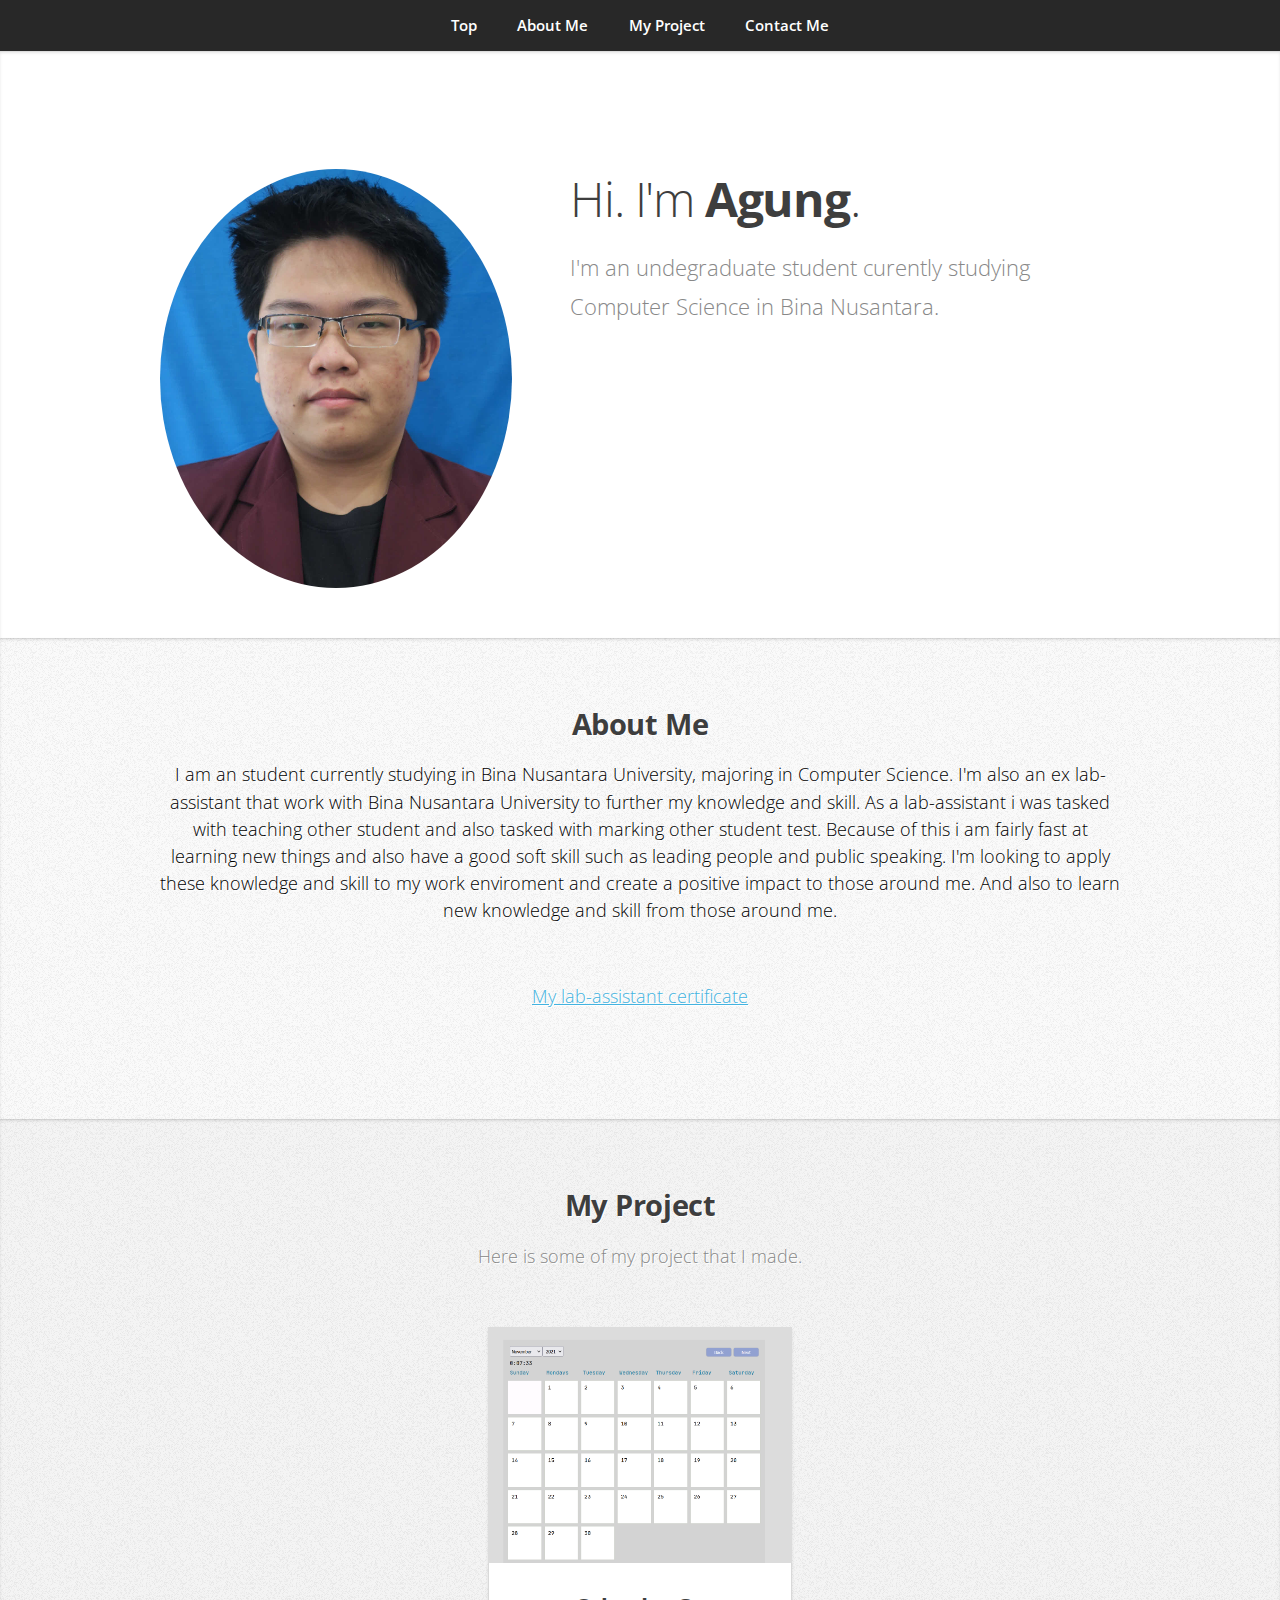
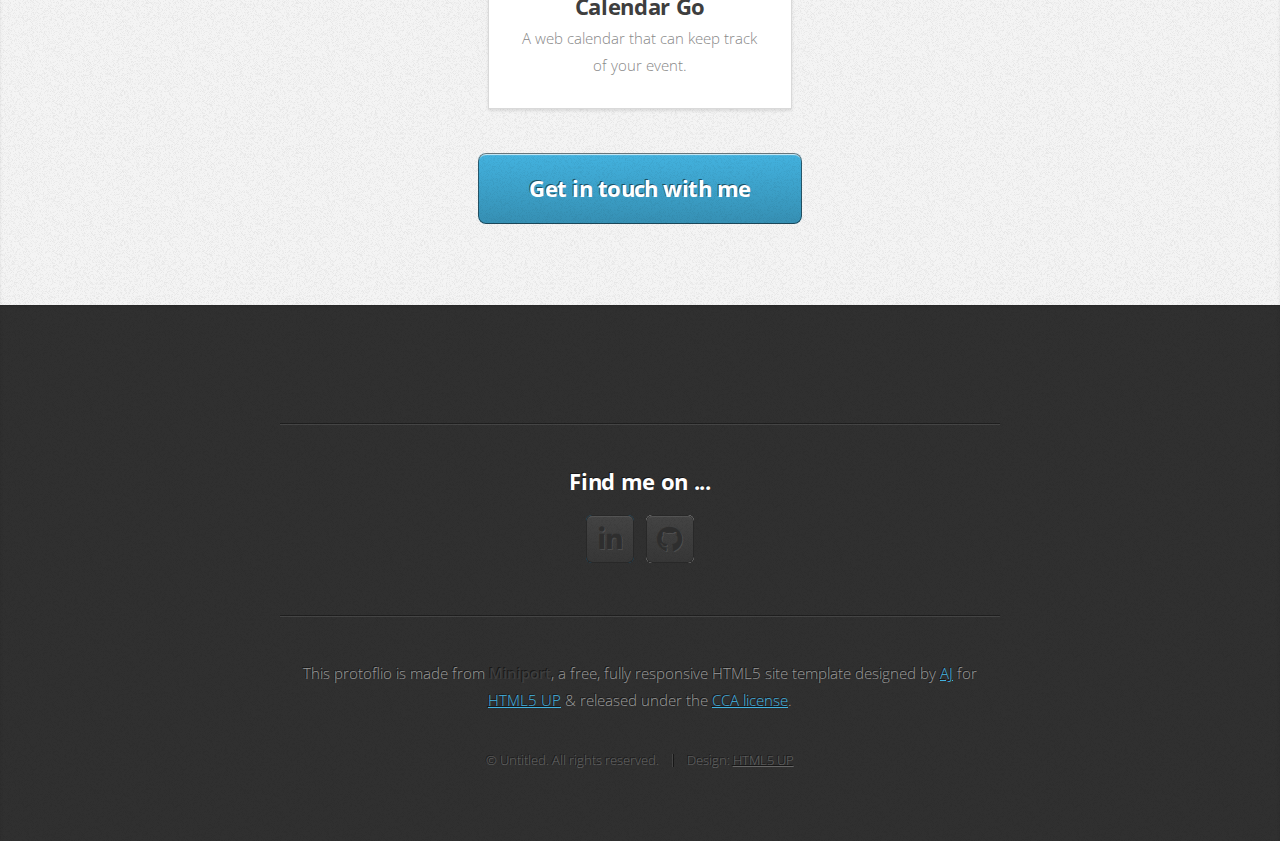
<file: index.html>
<!DOCTYPE HTML>
<!--
	Miniport by HTML5 UP
	html5up.net | @ajlkn
	Free for personal and commercial use under the CCA 3.0 license (html5up.net/license)
-->
<html>
	<head>
		<title>My Portofolio</title>
		<meta charset="utf-8" />
		<meta name="viewport" content="width=device-width, initial-scale=1, user-scalable=no" />
		<link rel="stylesheet" href="assets/css/main.css" />
	</head>
	<body class="is-preload">

		<!-- Nav -->
			<nav id="nav">
				<ul class="container">
					<li><a href="#top">Top</a></li>
					<li><a href="#work">About Me</a></li>
					<li><a href="#portfolio">My Project</a></li>
					<li><a href="#contact">Contact Me</a></li>
				</ul>
			</nav>

		<!-- Home -->
			<article id="top" class="wrapper style1">
				<div class="container">
					<div class="row">
						<div class="col-4 col-5-large col-12-medium">
							<span class="image fit"><img src="images/me.jpg" alt="" /></span>
						</div>
						<div class="col-8 col-7-large col-12-medium">
							<header>
								<h1>Hi. I'm <strong>Agung</strong>.</h1>
								<p>
									I'm an undegraduate student curently studying Computer Science in Bina Nusantara. 
								</p>
							</header>
						</div>
					</div>
				</div>
			</article>

		<!-- Work -->
			<article id="work" class="wrapper style2">
				<div class="container">
					<header>
						<h2>About Me</h2>
						<p style="color: black;">I am an student currently studying in Bina Nusantara University, majoring in Computer Science.
						I'm also an ex lab-assistant that work with Bina Nusantara University to further my knowledge and skill.
						As a lab-assistant i was tasked with teaching other student and also tasked with marking other student test.
						Because of this i am fairly fast at learning new things and also have a good soft skill such as leading people and public speaking.
						I'm looking to apply these knowledge and skill to my work enviroment and create a positive impact to those around me.
						And also to learn new knowledge and skill from those around me.
						</p>
					</header>
					<!-- <div class="row aln-center">
						<div class="col-4 col-6-medium col-12-small">
							<section class="box style1">
								<span class="icon featured fa-comments"></span>
								<h3>Consequat lorem</h3>
								<p>Ornare nulla proin odio consequat sapien vestibulum ipsum primis sed amet consequat lorem dolore.</p>
							</section>
						</div>
					</div> -->
					<footer>
						<p><a href="Sertifikat - LC021[2757].pdf" target="_blank" rel="noopener noreferrer">My lab-assistant certificate</a></p>
					</footer>
				</div>
			</article>

		<!-- Portfolio -->
			<article id="portfolio" class="wrapper style3">
				<div class="container">
					<header>
						<h2>My Project</h2>
						<p>Here is some of my project that I made.</p>
					</header>
					<div class="row aln-center">
						<div class="col-4 col-6-medium col-12-small">
							<article class="box style2">
								<a href="calendar-go/calendar.html" class="image featured" target="_blank" rel="noopener noreferrer"><img src="images/web-calender.png" alt="" /></a>
								<h3><a href="calendar-go/calendar.html" target="_blank" rel="noopener noreferrer">Calendar Go</a></h3>
								<p>A web calendar that can keep track of your event.</p>
							</article>
						</div>
						<!-- <div class="col-4 col-6-medium col-12-small">
							<article class="box style2">
								<a href="#" class="image featured"><img src="images/pic02.jpg" alt="" /></a>
								<h3><a href="#">Veroeros primis</a></h3>
								<p>Ornare nulla proin odio consequat.</p>
							</article>
						</div> -->
					</div>
					<footer>
						<a href="#contact" class="button large scrolly">Get in touch with me</a>
					</footer>
				</div>
			</article>

		<!-- Contact -->
			<article id="contact" class="wrapper style4">
				<div class="container medium">
					<div class="row">
						<div class="col-12">
							<hr />
							<h3>Find me on ...</h3>
							<ul class="social">
								<li><a href="https://www.linkedin.com/in/agung-yuwono-sugijono-8a83131a5/" class="icon brands fa-linkedin-in"><span class="label">LinkedIn</span></a></li>
								<li><a href="https://github.com/Fenrir1106/" class="icon brands fa-github"><span class="label">Github</span></a></li>
							</ul>
							<hr />
						</div>
					</div>
					<div>
						<p>This protoflio is made from <strong>Miniport</strong>, a free, fully responsive HTML5 site template designed by <a href="http://twitter.com/ajlkn">AJ</a> for <a href="http://html5up.net">HTML5 UP</a> &amp; released under the <a href="http://html5up.net/license">CCA license</a>.</p>
					</div>
					<footer>
						<ul id="copyright">
							<li>&copy; Untitled. All rights reserved.</li><li>Design: <a href="http://html5up.net">HTML5 UP</a></li>
						</ul>
					</footer>
				</div>
			</article>

		<!-- Scripts -->
			<script src="assets/js/jquery.min.js"></script>
			<script src="assets/js/jquery.scrolly.min.js"></script>
			<script src="assets/js/browser.min.js"></script>
			<script src="assets/js/breakpoints.min.js"></script>
			<script src="assets/js/util.js"></script>
			<script src="assets/js/main.js"></script>

	</body>
</html>
</file>
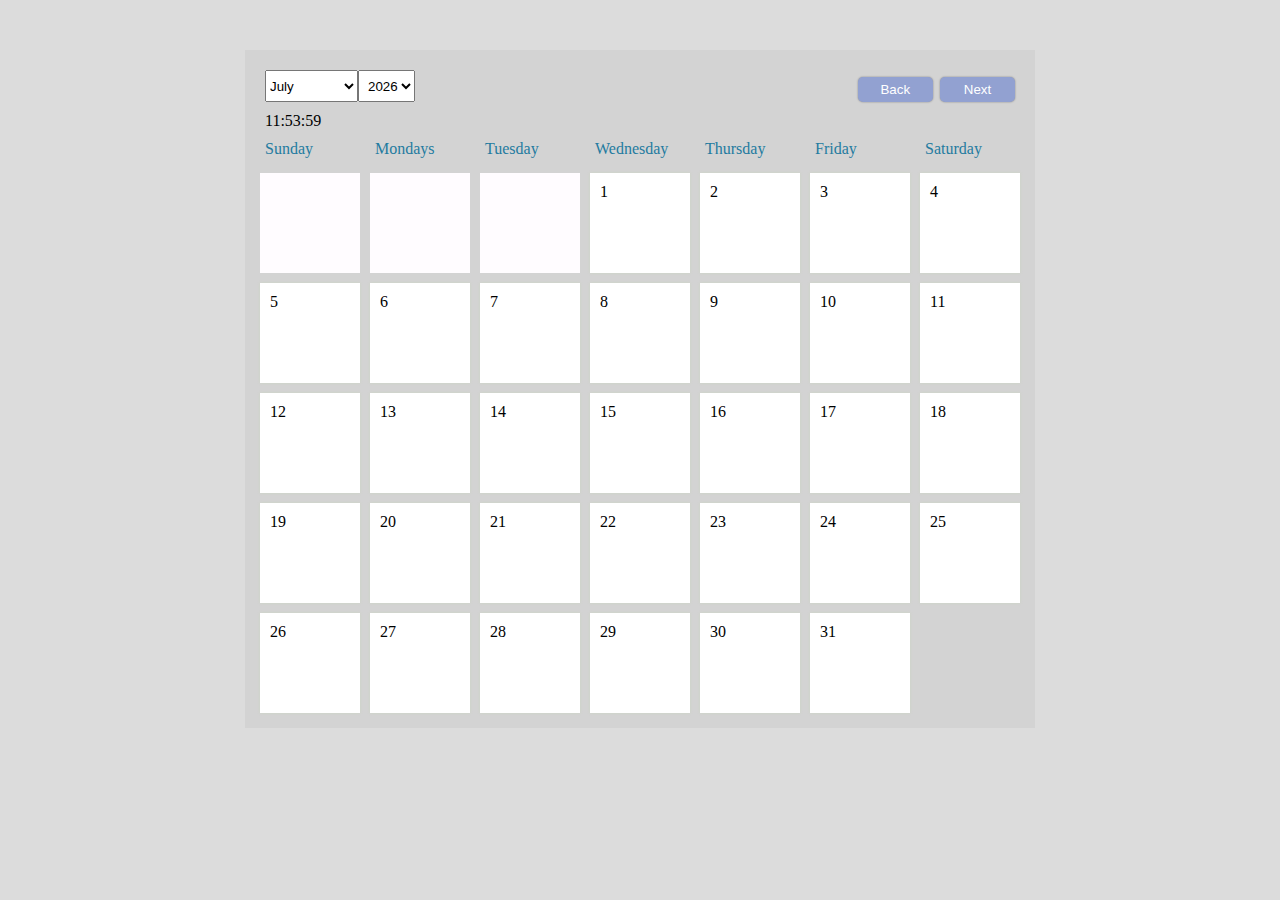
<file: calendar-go/calendar.html>
<!DOCTYPE html>
<html lang="en">
<head>
    <meta charset="UTF-8">
    <meta http-equiv="X-UA-Compatible" content="IE=edge">
    <meta name="viewport" content="width=device-width, initial-scale=1.0">
    <title>Go Calender</title>
    <link rel="shortcut icon" href="assets/" type="image/x-icon" />
    <link rel="icon" href="assets/" type="image/x-icon" />
    <link rel="stylesheet" href="assets/style.css">
</head>
<body>
    <div id="container">
        <div id="header">
            <div id="dropdownNav">
                <select id="month-display">
                    <option value="0">January</option>
                    <option value="1">February</option>
                    <option value="2">March</option>
                    <option value="3">April</option>
                    <option value="4">May</option>
                    <option value="5">June</option>
                    <option value="6">July</option>
                    <option value="7">August</option>
                    <option value="8">September</option>
                    <option value="9">October</option>
                    <option value="10">November</option>
                    <option value="11">December</option>
                </select>
                <select id="year-display"></select>
            </div>
            <div>
                <button id="back-button">Back</button>
                <button id="next-button">Next</button>
            </div>
        </div>
        <div>
            <div id="txt" style="padding-left: 10px"></div>
        </div>
        <div id="weekdays">
            <div>Sunday</div>
            <div>Mondays</div>
            <div>Tuesday</div>
            <div>Wednesday</div>
            <div>Thursday</div>
            <div>Friday</div>
            <div>Saturday</div>
        </div>
        <div id="calendar">
        </div>
    </div>

     <div id="newEventModal">
      <h2>New Event</h2>

      <input id="eventTitleInput" placeholder="Event Title" />

      <button id="saveButton">Save</button>
      <button id="cancelButton">Cancel</button>
    </div>

    <div id="deleteEventModal">
      <h2>Event</h2>

      <div id="eventText"></div>
      <input id="updateEventInput" placeholder="Update event" /><br>
      
      <button id="addNewEventButton">Add Event</button>
      <button id="deleteButton">Delete</button>
      <button id="editButton">Edit</button>
      <button id="closeButton">Close</button>
      
    </div>

    <div id="modalBackDrop"></div>
    
    <script src="./assets/script.js"></script>
</body>
</html>
</file>
<file: calendar-go/assets/style.css>
body {
  display: flex;
  margin-top: 50px;
  justify-content: center;
  background-color: #dcdcdc;
}
button {
  width: 75px;
  cursor: pointer;
  box-shadow: 0px 0px 2px gray;
  border: none;
  outline: none;
  padding: 5px;
  border-radius: 5px;
  color: white;
}

#header {
  padding: 10px;
  color: #d36c6c;
  font-size: 26px;
  font-family: sans-serif;
  display: flex;
  justify-content: space-between;
}
#dropdownNav{
  display: flex;
}
#month-display{
  padding-right: 5px;
}
#year-display{
  padding-left: 5px;
}
#header button {
  background-color:#92a1d1;
}
#container {
  width: 770px;
  background-color: LightGray;
  border-style: solid;
  border-width: 10px;
  border-color: LightGray;
}
#id{
	padding-left: 5px;
}
#weekdays {
  width: 100%;
  display: flex;
  color: #247BA0;
}
#weekdays div {
  width: 100px;
  padding: 10px;
}
#calendar {
  width: 100%;
  margin: auto;
  display: flex;
  flex-wrap: wrap;
}
.day {
  width: 100px;
  padding: 10px;
  height: 100px;
  cursor: pointer;
  box-sizing: border-box;
  background-color: white;
  margin: 5px;
  box-shadow: 0px 0px 3px #CBD4C2;
  display: flex;
  flex-direction: column;
  justify-content: space-between;
}
.day:hover {
  background-color: #e8faed;
}

.day + #currentDay {
  background-color:#e8f4fa;
}
.event {
  font-size: 10px;
  padding: 3px;
  background-color: #58bae4;
  color: white;
  border-radius: 5px;
  max-height: 55px;
  overflow: hidden;
}
.padding {
  cursor: default !important;
  background-color: #FFFCFF !important;
  box-shadow: none !important;
}
#newEventModal, #deleteEventModal {
  display: none;
  z-index: 20;
  padding: 25px;
  background-color: #e8f4fa;
  box-shadow: 0px 0px 3px black;
  border-radius: 5px;
  width: 350px;
  top: 100px;
  left: calc(50% - 175px);
  position: absolute;
  font-family: sans-serif;
  
}
#eventTitleInput {
  padding: 10px;
  width: 100%;
  box-sizing: border-box;
  margin-bottom: 25px;
  border-radius: 3px;
  outline: none;
  border: none;
  box-shadow: 0px 0px 3px gray;
}
#eventTitleInput.error {
  border: 2px solid red;
  margin-top: 20px;
}
#cancelButton, #deleteButton {
  background-color: #d36c6c;
  margin-top: 20px;
}
#saveButton, #closeButton ,#addNewEventButton,#editButton{
  background-color: #92a1d1;
  
}


#eventText li{
  font-size: 14px;
  padding: 20px;
  background-color: #92a1d1;
  margin: 5px;
  border-radius: 10px;
  list-style-type:none;
  display: flex;
  word-break: break-word;
}



#modalBackDrop {
  display: none;
  top: 0px;
  left: 0px;
  z-index: 10;
  width: 100vw;
  height: 100vh;
  position: absolute;
  background-color: rgba(0,0,0,0.8);
}

#updateEventInput{
  min-width: 310px;
  display: flex;
  justify-content: center;
}

.close {
  position: relative;
  right: 0;
  top: 0;
  padding: 6px 8px 6px 8px;
  background-color: #e8f4fa;
  margin-left: 20px;
  border-radius: 2px;
  display: flex;
 
}

.close:hover {
  background-color: #f44336;
  color: white;
  border-radius: 10px;
  border-radius: 2px;
}
</file>
<file: assets/css/main.css>
@import url("https://fonts.googleapis.com/css?family=Open+Sans:300,300italic,600,600italic,700");
@import url("fontawesome-all.min.css");

/*
	Miniport by HTML5 UP
	html5up.net | @ajlkn
	Free for personal and commercial use under the CCA 3.0 license (html5up.net/license)
*/

html, body, div, span, applet, object,
iframe, h1, h2, h3, h4, h5, h6, p, blockquote,
pre, a, abbr, acronym, address, big, cite,
code, del, dfn, em, img, ins, kbd, q, s, samp,
small, strike, strong, sub, sup, tt, var, b,
u, i, center, dl, dt, dd, ol, ul, li, fieldset,
form, label, legend, table, caption, tbody,
tfoot, thead, tr, th, td, article, aside,
canvas, details, embed, figure, figcaption,
footer, header, hgroup, menu, nav, output, ruby,
section, summary, time, mark, audio, video {
	margin: 0;
	padding: 0;
	border: 0;
	font-size: 100%;
	font: inherit;
	vertical-align: baseline;}

article, aside, details, figcaption, figure,
footer, header, hgroup, menu, nav, section {
	display: block;}

body {
	line-height: 1;
}

ol, ul {
	list-style: none;
}

blockquote, q {
	quotes: none;
}

	blockquote:before, blockquote:after, q:before, q:after {
		content: '';
		content: none;
	}

table {
	border-collapse: collapse;
	border-spacing: 0;
}

body {
	-webkit-text-size-adjust: none;
}

mark {
	background-color: transparent;
	color: inherit;
}

input::-moz-focus-inner {
	border: 0;
	padding: 0;
}

input, select, textarea {
	-moz-appearance: none;
	-webkit-appearance: none;
	-ms-appearance: none;
	appearance: none;
}

/* Basic */

	html {
		box-sizing: border-box;
	}

	*, *:before, *:after {
		box-sizing: inherit;
	}

	body {
		padding-top: 3.5em;
	}

		body.is-preload *, body.is-preload *:before, body.is-preload *:after {
			-moz-animation: none !important;
			-webkit-animation: none !important;
			-ms-animation: none !important;
			animation: none !important;
			-moz-transition: none !important;
			-webkit-transition: none !important;
			-ms-transition: none !important;
			transition: none !important;
		}

	body, input, textarea, select {
		font-family: 'Open Sans', sans-serif;
		line-height: 1.85em;
		color: #888;
		font-weight: 300;
		font-size: 13pt;
	}

	a {
		-moz-transition: color .2s ease-in-out;
		-webkit-transition: color .2s ease-in-out;
		-ms-transition: color .2s ease-in-out;
		transition: color .2s ease-in-out;
		color: #43B3E0;
		text-decoration: underline;
	}

		a:hover {
			color: #43bff0 !important;
		}

		a img {
			border: 0;
		}

	b, strong {
		font-weight: 600;
		color: #3e3e3e;
	}

	i, em {
		font-style: italic;
	}

	sub {
		position: relative;
		top: 0.5em;
		font-size: 0.8em;
	}

	sup {
		position: relative;
		top: -0.5em;
		font-size: 0.8em;
	}

	blockquote {
		border-left: solid 0.75em #eee;
		padding: 1em 0 1em 1.5em;
		font-style: italic;
	}

	h1, h2, h3, h4, h5, h6 {
		color: #3e3e3e;
		margin: 0 0 0.75em 0;
	}

	h1 a, h2 a, h3 a, h4 a, h5 a, h6 a {
		text-decoration: none;
		color: inherit;
	}

	h2, h3, h4, h5, h6 {
		font-weight: 700;
	}

	h1 {
		font-size: 3.25em;
		letter-spacing: -0.025em;
		font-weight: 300;
	}

		h1 strong {
			font-weight: 700;
		}

	h2 {
		font-size: 2em;
		letter-spacing: -0.015em;
	}

	h3 {
		font-size: 1.5em;
		letter-spacing: -0.015em;
	}

	em, i {
		font-style: italic;
	}

	br.clear {
		clear: both;
	}

	hr {
		border: 0;
		border-top: solid 1px #444;
		border-top-color: rgba(0, 0, 0, 0.35);
		box-shadow: 0px 1px 0px 0px rgba(255, 255, 255, 0.1);
		height: 1px;
		margin: 3em 0;
	}

	p, ul, ol, dl, table {
		margin-bottom: 2em;
	}

	header {
		margin: 0 0 3em 0;
	}

		header > p {
			font-size: 1.25em;
			margin: 0;
		}

	footer {
		margin: 3em 0 0 0;
	}

		footer > p {
			font-size: 1.25em;
		}

/* Container */

	.container {
		margin: 0 auto;
		max-width: calc(100% - 50px);
		width: 1200px;
	}

		.container.medium {
			width: 900px;
		}

		@media screen and (max-width: 1680px) {

			.container {
				width: 1200px;
			}

				.container.medium {
					width: 900px;
				}

		}

		@media screen and (max-width: 1280px) {

			.container {
				width: 960px;
			}

				.container.medium {
					width: 720px;
				}

		}

		@media screen and (max-width: 980px) {

			.container {
				width: 100%;
			}

				.container.medium {
					width: 75%;
				}

		}

		@media screen and (max-width: 736px) {

			.container {
				width: 100%;
				max-width: calc(100% - 30px);
			}

				.container.medium {
					width: 100%;
				}

		}

/* Row */

	.row {
		display: flex;
		flex-wrap: wrap;
		box-sizing: border-box;
		align-items: stretch;
	}

		.row > * {
			box-sizing: border-box;
		}

		.row.gtr-uniform > * > :last-child {
			margin-bottom: 0;
		}

		.row.aln-left {
			justify-content: flex-start;
		}

		.row.aln-center {
			justify-content: center;
		}

		.row.aln-right {
			justify-content: flex-end;
		}

		.row.aln-top {
			align-items: flex-start;
		}

		.row.aln-middle {
			align-items: center;
		}

		.row.aln-bottom {
			align-items: flex-end;
		}

		.row > .imp {
			order: -1;
		}

		.row > .col-1 {
			width: 8.33333%;
		}

		.row > .off-1 {
			margin-left: 8.33333%;
		}

		.row > .col-2 {
			width: 16.66667%;
		}

		.row > .off-2 {
			margin-left: 16.66667%;
		}

		.row > .col-3 {
			width: 25%;
		}

		.row > .off-3 {
			margin-left: 25%;
		}

		.row > .col-4 {
			width: 33.33333%;
		}

		.row > .off-4 {
			margin-left: 33.33333%;
		}

		.row > .col-5 {
			width: 41.66667%;
		}

		.row > .off-5 {
			margin-left: 41.66667%;
		}

		.row > .col-6 {
			width: 50%;
		}

		.row > .off-6 {
			margin-left: 50%;
		}

		.row > .col-7 {
			width: 58.33333%;
		}

		.row > .off-7 {
			margin-left: 58.33333%;
		}

		.row > .col-8 {
			width: 66.66667%;
		}

		.row > .off-8 {
			margin-left: 66.66667%;
		}

		.row > .col-9 {
			width: 75%;
		}

		.row > .off-9 {
			margin-left: 75%;
		}

		.row > .col-10 {
			width: 83.33333%;
		}

		.row > .off-10 {
			margin-left: 83.33333%;
		}

		.row > .col-11 {
			width: 91.66667%;
		}

		.row > .off-11 {
			margin-left: 91.66667%;
		}

		.row > .col-12 {
			width: 100%;
		}

		.row > .off-12 {
			margin-left: 100%;
		}

		.row.gtr-0 {
			margin-top: 0px;
			margin-left: 0px;
		}

			.row.gtr-0 > * {
				padding: 0px 0 0 0px;
			}

			.row.gtr-0.gtr-uniform {
				margin-top: 0px;
			}

				.row.gtr-0.gtr-uniform > * {
					padding-top: 0px;
				}

		.row.gtr-25 {
			margin-top: -6.25px;
			margin-left: -6.25px;
		}

			.row.gtr-25 > * {
				padding: 6.25px 0 0 6.25px;
			}

			.row.gtr-25.gtr-uniform {
				margin-top: -6.25px;
			}

				.row.gtr-25.gtr-uniform > * {
					padding-top: 6.25px;
				}

		.row.gtr-50 {
			margin-top: -12.5px;
			margin-left: -12.5px;
		}

			.row.gtr-50 > * {
				padding: 12.5px 0 0 12.5px;
			}

			.row.gtr-50.gtr-uniform {
				margin-top: -12.5px;
			}

				.row.gtr-50.gtr-uniform > * {
					padding-top: 12.5px;
				}

		.row {
			margin-top: -25px;
			margin-left: -25px;
		}

			.row > * {
				padding: 25px 0 0 25px;
			}

			.row.gtr-uniform {
				margin-top: -25px;
			}

				.row.gtr-uniform > * {
					padding-top: 25px;
				}

		.row.gtr-150 {
			margin-top: -37.5px;
			margin-left: -37.5px;
		}

			.row.gtr-150 > * {
				padding: 37.5px 0 0 37.5px;
			}

			.row.gtr-150.gtr-uniform {
				margin-top: -37.5px;
			}

				.row.gtr-150.gtr-uniform > * {
					padding-top: 37.5px;
				}

		.row.gtr-200 {
			margin-top: -50px;
			margin-left: -50px;
		}

			.row.gtr-200 > * {
				padding: 50px 0 0 50px;
			}

			.row.gtr-200.gtr-uniform {
				margin-top: -50px;
			}

				.row.gtr-200.gtr-uniform > * {
					padding-top: 50px;
				}

		@media screen and (max-width: 1680px) {

			.row {
				display: flex;
				flex-wrap: wrap;
				box-sizing: border-box;
				align-items: stretch;
			}

				.row > * {
					box-sizing: border-box;
				}

				.row.gtr-uniform > * > :last-child {
					margin-bottom: 0;
				}

				.row.aln-left {
					justify-content: flex-start;
				}

				.row.aln-center {
					justify-content: center;
				}

				.row.aln-right {
					justify-content: flex-end;
				}

				.row.aln-top {
					align-items: flex-start;
				}

				.row.aln-middle {
					align-items: center;
				}

				.row.aln-bottom {
					align-items: flex-end;
				}

				.row > .imp-xlarge {
					order: -1;
				}

				.row > .col-1-xlarge {
					width: 8.33333%;
				}

				.row > .off-1-xlarge {
					margin-left: 8.33333%;
				}

				.row > .col-2-xlarge {
					width: 16.66667%;
				}

				.row > .off-2-xlarge {
					margin-left: 16.66667%;
				}

				.row > .col-3-xlarge {
					width: 25%;
				}

				.row > .off-3-xlarge {
					margin-left: 25%;
				}

				.row > .col-4-xlarge {
					width: 33.33333%;
				}

				.row > .off-4-xlarge {
					margin-left: 33.33333%;
				}

				.row > .col-5-xlarge {
					width: 41.66667%;
				}

				.row > .off-5-xlarge {
					margin-left: 41.66667%;
				}

				.row > .col-6-xlarge {
					width: 50%;
				}

				.row > .off-6-xlarge {
					margin-left: 50%;
				}

				.row > .col-7-xlarge {
					width: 58.33333%;
				}

				.row > .off-7-xlarge {
					margin-left: 58.33333%;
				}

				.row > .col-8-xlarge {
					width: 66.66667%;
				}

				.row > .off-8-xlarge {
					margin-left: 66.66667%;
				}

				.row > .col-9-xlarge {
					width: 75%;
				}

				.row > .off-9-xlarge {
					margin-left: 75%;
				}

				.row > .col-10-xlarge {
					width: 83.33333%;
				}

				.row > .off-10-xlarge {
					margin-left: 83.33333%;
				}

				.row > .col-11-xlarge {
					width: 91.66667%;
				}

				.row > .off-11-xlarge {
					margin-left: 91.66667%;
				}

				.row > .col-12-xlarge {
					width: 100%;
				}

				.row > .off-12-xlarge {
					margin-left: 100%;
				}

				.row.gtr-0 {
					margin-top: 0px;
					margin-left: 0px;
				}

					.row.gtr-0 > * {
						padding: 0px 0 0 0px;
					}

					.row.gtr-0.gtr-uniform {
						margin-top: 0px;
					}

						.row.gtr-0.gtr-uniform > * {
							padding-top: 0px;
						}

				.row.gtr-25 {
					margin-top: -6.25px;
					margin-left: -6.25px;
				}

					.row.gtr-25 > * {
						padding: 6.25px 0 0 6.25px;
					}

					.row.gtr-25.gtr-uniform {
						margin-top: -6.25px;
					}

						.row.gtr-25.gtr-uniform > * {
							padding-top: 6.25px;
						}

				.row.gtr-50 {
					margin-top: -12.5px;
					margin-left: -12.5px;
				}

					.row.gtr-50 > * {
						padding: 12.5px 0 0 12.5px;
					}

					.row.gtr-50.gtr-uniform {
						margin-top: -12.5px;
					}

						.row.gtr-50.gtr-uniform > * {
							padding-top: 12.5px;
						}

				.row {
					margin-top: -25px;
					margin-left: -25px;
				}

					.row > * {
						padding: 25px 0 0 25px;
					}

					.row.gtr-uniform {
						margin-top: -25px;
					}

						.row.gtr-uniform > * {
							padding-top: 25px;
						}

				.row.gtr-150 {
					margin-top: -37.5px;
					margin-left: -37.5px;
				}

					.row.gtr-150 > * {
						padding: 37.5px 0 0 37.5px;
					}

					.row.gtr-150.gtr-uniform {
						margin-top: -37.5px;
					}

						.row.gtr-150.gtr-uniform > * {
							padding-top: 37.5px;
						}

				.row.gtr-200 {
					margin-top: -50px;
					margin-left: -50px;
				}

					.row.gtr-200 > * {
						padding: 50px 0 0 50px;
					}

					.row.gtr-200.gtr-uniform {
						margin-top: -50px;
					}

						.row.gtr-200.gtr-uniform > * {
							padding-top: 50px;
						}

		}

		@media screen and (max-width: 1280px) {

			.row {
				display: flex;
				flex-wrap: wrap;
				box-sizing: border-box;
				align-items: stretch;
			}

				.row > * {
					box-sizing: border-box;
				}

				.row.gtr-uniform > * > :last-child {
					margin-bottom: 0;
				}

				.row.aln-left {
					justify-content: flex-start;
				}

				.row.aln-center {
					justify-content: center;
				}

				.row.aln-right {
					justify-content: flex-end;
				}

				.row.aln-top {
					align-items: flex-start;
				}

				.row.aln-middle {
					align-items: center;
				}

				.row.aln-bottom {
					align-items: flex-end;
				}

				.row > .imp-large {
					order: -1;
				}

				.row > .col-1-large {
					width: 8.33333%;
				}

				.row > .off-1-large {
					margin-left: 8.33333%;
				}

				.row > .col-2-large {
					width: 16.66667%;
				}

				.row > .off-2-large {
					margin-left: 16.66667%;
				}

				.row > .col-3-large {
					width: 25%;
				}

				.row > .off-3-large {
					margin-left: 25%;
				}

				.row > .col-4-large {
					width: 33.33333%;
				}

				.row > .off-4-large {
					margin-left: 33.33333%;
				}

				.row > .col-5-large {
					width: 41.66667%;
				}

				.row > .off-5-large {
					margin-left: 41.66667%;
				}

				.row > .col-6-large {
					width: 50%;
				}

				.row > .off-6-large {
					margin-left: 50%;
				}

				.row > .col-7-large {
					width: 58.33333%;
				}

				.row > .off-7-large {
					margin-left: 58.33333%;
				}

				.row > .col-8-large {
					width: 66.66667%;
				}

				.row > .off-8-large {
					margin-left: 66.66667%;
				}

				.row > .col-9-large {
					width: 75%;
				}

				.row > .off-9-large {
					margin-left: 75%;
				}

				.row > .col-10-large {
					width: 83.33333%;
				}

				.row > .off-10-large {
					margin-left: 83.33333%;
				}

				.row > .col-11-large {
					width: 91.66667%;
				}

				.row > .off-11-large {
					margin-left: 91.66667%;
				}

				.row > .col-12-large {
					width: 100%;
				}

				.row > .off-12-large {
					margin-left: 100%;
				}

				.row.gtr-0 {
					margin-top: 0px;
					margin-left: 0px;
				}

					.row.gtr-0 > * {
						padding: 0px 0 0 0px;
					}

					.row.gtr-0.gtr-uniform {
						margin-top: 0px;
					}

						.row.gtr-0.gtr-uniform > * {
							padding-top: 0px;
						}

				.row.gtr-25 {
					margin-top: -6.25px;
					margin-left: -6.25px;
				}

					.row.gtr-25 > * {
						padding: 6.25px 0 0 6.25px;
					}

					.row.gtr-25.gtr-uniform {
						margin-top: -6.25px;
					}

						.row.gtr-25.gtr-uniform > * {
							padding-top: 6.25px;
						}

				.row.gtr-50 {
					margin-top: -12.5px;
					margin-left: -12.5px;
				}

					.row.gtr-50 > * {
						padding: 12.5px 0 0 12.5px;
					}

					.row.gtr-50.gtr-uniform {
						margin-top: -12.5px;
					}

						.row.gtr-50.gtr-uniform > * {
							padding-top: 12.5px;
						}

				.row {
					margin-top: -25px;
					margin-left: -25px;
				}

					.row > * {
						padding: 25px 0 0 25px;
					}

					.row.gtr-uniform {
						margin-top: -25px;
					}

						.row.gtr-uniform > * {
							padding-top: 25px;
						}

				.row.gtr-150 {
					margin-top: -37.5px;
					margin-left: -37.5px;
				}

					.row.gtr-150 > * {
						padding: 37.5px 0 0 37.5px;
					}

					.row.gtr-150.gtr-uniform {
						margin-top: -37.5px;
					}

						.row.gtr-150.gtr-uniform > * {
							padding-top: 37.5px;
						}

				.row.gtr-200 {
					margin-top: -50px;
					margin-left: -50px;
				}

					.row.gtr-200 > * {
						padding: 50px 0 0 50px;
					}

					.row.gtr-200.gtr-uniform {
						margin-top: -50px;
					}

						.row.gtr-200.gtr-uniform > * {
							padding-top: 50px;
						}

		}

		@media screen and (max-width: 980px) {

			.row {
				display: flex;
				flex-wrap: wrap;
				box-sizing: border-box;
				align-items: stretch;
			}

				.row > * {
					box-sizing: border-box;
				}

				.row.gtr-uniform > * > :last-child {
					margin-bottom: 0;
				}

				.row.aln-left {
					justify-content: flex-start;
				}

				.row.aln-center {
					justify-content: center;
				}

				.row.aln-right {
					justify-content: flex-end;
				}

				.row.aln-top {
					align-items: flex-start;
				}

				.row.aln-middle {
					align-items: center;
				}

				.row.aln-bottom {
					align-items: flex-end;
				}

				.row > .imp-medium {
					order: -1;
				}

				.row > .col-1-medium {
					width: 8.33333%;
				}

				.row > .off-1-medium {
					margin-left: 8.33333%;
				}

				.row > .col-2-medium {
					width: 16.66667%;
				}

				.row > .off-2-medium {
					margin-left: 16.66667%;
				}

				.row > .col-3-medium {
					width: 25%;
				}

				.row > .off-3-medium {
					margin-left: 25%;
				}

				.row > .col-4-medium {
					width: 33.33333%;
				}

				.row > .off-4-medium {
					margin-left: 33.33333%;
				}

				.row > .col-5-medium {
					width: 41.66667%;
				}

				.row > .off-5-medium {
					margin-left: 41.66667%;
				}

				.row > .col-6-medium {
					width: 50%;
				}

				.row > .off-6-medium {
					margin-left: 50%;
				}

				.row > .col-7-medium {
					width: 58.33333%;
				}

				.row > .off-7-medium {
					margin-left: 58.33333%;
				}

				.row > .col-8-medium {
					width: 66.66667%;
				}

				.row > .off-8-medium {
					margin-left: 66.66667%;
				}

				.row > .col-9-medium {
					width: 75%;
				}

				.row > .off-9-medium {
					margin-left: 75%;
				}

				.row > .col-10-medium {
					width: 83.33333%;
				}

				.row > .off-10-medium {
					margin-left: 83.33333%;
				}

				.row > .col-11-medium {
					width: 91.66667%;
				}

				.row > .off-11-medium {
					margin-left: 91.66667%;
				}

				.row > .col-12-medium {
					width: 100%;
				}

				.row > .off-12-medium {
					margin-left: 100%;
				}

				.row.gtr-0 {
					margin-top: 0px;
					margin-left: 0px;
				}

					.row.gtr-0 > * {
						padding: 0px 0 0 0px;
					}

					.row.gtr-0.gtr-uniform {
						margin-top: 0px;
					}

						.row.gtr-0.gtr-uniform > * {
							padding-top: 0px;
						}

				.row.gtr-25 {
					margin-top: -6.25px;
					margin-left: -6.25px;
				}

					.row.gtr-25 > * {
						padding: 6.25px 0 0 6.25px;
					}

					.row.gtr-25.gtr-uniform {
						margin-top: -6.25px;
					}

						.row.gtr-25.gtr-uniform > * {
							padding-top: 6.25px;
						}

				.row.gtr-50 {
					margin-top: -12.5px;
					margin-left: -12.5px;
				}

					.row.gtr-50 > * {
						padding: 12.5px 0 0 12.5px;
					}

					.row.gtr-50.gtr-uniform {
						margin-top: -12.5px;
					}

						.row.gtr-50.gtr-uniform > * {
							padding-top: 12.5px;
						}

				.row {
					margin-top: -25px;
					margin-left: -25px;
				}

					.row > * {
						padding: 25px 0 0 25px;
					}

					.row.gtr-uniform {
						margin-top: -25px;
					}

						.row.gtr-uniform > * {
							padding-top: 25px;
						}

				.row.gtr-150 {
					margin-top: -37.5px;
					margin-left: -37.5px;
				}

					.row.gtr-150 > * {
						padding: 37.5px 0 0 37.5px;
					}

					.row.gtr-150.gtr-uniform {
						margin-top: -37.5px;
					}

						.row.gtr-150.gtr-uniform > * {
							padding-top: 37.5px;
						}

				.row.gtr-200 {
					margin-top: -50px;
					margin-left: -50px;
				}

					.row.gtr-200 > * {
						padding: 50px 0 0 50px;
					}

					.row.gtr-200.gtr-uniform {
						margin-top: -50px;
					}

						.row.gtr-200.gtr-uniform > * {
							padding-top: 50px;
						}

		}

		@media screen and (max-width: 736px) {

			.row {
				display: flex;
				flex-wrap: wrap;
				box-sizing: border-box;
				align-items: stretch;
			}

				.row > * {
					box-sizing: border-box;
				}

				.row.gtr-uniform > * > :last-child {
					margin-bottom: 0;
				}

				.row.aln-left {
					justify-content: flex-start;
				}

				.row.aln-center {
					justify-content: center;
				}

				.row.aln-right {
					justify-content: flex-end;
				}

				.row.aln-top {
					align-items: flex-start;
				}

				.row.aln-middle {
					align-items: center;
				}

				.row.aln-bottom {
					align-items: flex-end;
				}

				.row > .imp-small {
					order: -1;
				}

				.row > .col-1-small {
					width: 8.33333%;
				}

				.row > .off-1-small {
					margin-left: 8.33333%;
				}

				.row > .col-2-small {
					width: 16.66667%;
				}

				.row > .off-2-small {
					margin-left: 16.66667%;
				}

				.row > .col-3-small {
					width: 25%;
				}

				.row > .off-3-small {
					margin-left: 25%;
				}

				.row > .col-4-small {
					width: 33.33333%;
				}

				.row > .off-4-small {
					margin-left: 33.33333%;
				}

				.row > .col-5-small {
					width: 41.66667%;
				}

				.row > .off-5-small {
					margin-left: 41.66667%;
				}

				.row > .col-6-small {
					width: 50%;
				}

				.row > .off-6-small {
					margin-left: 50%;
				}

				.row > .col-7-small {
					width: 58.33333%;
				}

				.row > .off-7-small {
					margin-left: 58.33333%;
				}

				.row > .col-8-small {
					width: 66.66667%;
				}

				.row > .off-8-small {
					margin-left: 66.66667%;
				}

				.row > .col-9-small {
					width: 75%;
				}

				.row > .off-9-small {
					margin-left: 75%;
				}

				.row > .col-10-small {
					width: 83.33333%;
				}

				.row > .off-10-small {
					margin-left: 83.33333%;
				}

				.row > .col-11-small {
					width: 91.66667%;
				}

				.row > .off-11-small {
					margin-left: 91.66667%;
				}

				.row > .col-12-small {
					width: 100%;
				}

				.row > .off-12-small {
					margin-left: 100%;
				}

				.row.gtr-0 {
					margin-top: 0px;
					margin-left: 0px;
				}

					.row.gtr-0 > * {
						padding: 0px 0 0 0px;
					}

					.row.gtr-0.gtr-uniform {
						margin-top: 0px;
					}

						.row.gtr-0.gtr-uniform > * {
							padding-top: 0px;
						}

				.row.gtr-25 {
					margin-top: -3.75px;
					margin-left: -3.75px;
				}

					.row.gtr-25 > * {
						padding: 3.75px 0 0 3.75px;
					}

					.row.gtr-25.gtr-uniform {
						margin-top: -3.75px;
					}

						.row.gtr-25.gtr-uniform > * {
							padding-top: 3.75px;
						}

				.row.gtr-50 {
					margin-top: -7.5px;
					margin-left: -7.5px;
				}

					.row.gtr-50 > * {
						padding: 7.5px 0 0 7.5px;
					}

					.row.gtr-50.gtr-uniform {
						margin-top: -7.5px;
					}

						.row.gtr-50.gtr-uniform > * {
							padding-top: 7.5px;
						}

				.row {
					margin-top: -15px;
					margin-left: -15px;
				}

					.row > * {
						padding: 15px 0 0 15px;
					}

					.row.gtr-uniform {
						margin-top: -15px;
					}

						.row.gtr-uniform > * {
							padding-top: 15px;
						}

				.row.gtr-150 {
					margin-top: -22.5px;
					margin-left: -22.5px;
				}

					.row.gtr-150 > * {
						padding: 22.5px 0 0 22.5px;
					}

					.row.gtr-150.gtr-uniform {
						margin-top: -22.5px;
					}

						.row.gtr-150.gtr-uniform > * {
							padding-top: 22.5px;
						}

				.row.gtr-200 {
					margin-top: -30px;
					margin-left: -30px;
				}

					.row.gtr-200 > * {
						padding: 30px 0 0 30px;
					}

					.row.gtr-200.gtr-uniform {
						margin-top: -30px;
					}

						.row.gtr-200.gtr-uniform > * {
							padding-top: 30px;
						}

		}

/* Form */

	form label {
		color: #3e3e3e;
		font-weight: 700;
		display: block;
		margin: 0 0 0.5em 0;
	}

	form input[type=text],
	form input[type=email],
	form input[type=password],
	form select,
	form textarea {
		-moz-transition: background .2s ease-in-out, box-shadow .2s ease-in-out;
		-webkit-transition: background .2s ease-in-out, box-shadow .2s ease-in-out;
		-ms-transition: background .2s ease-in-out, box-shadow .2s ease-in-out;
		transition: background .2s ease-in-out, box-shadow .2s ease-in-out;
		-webkit-appearance: none;
		display: block;
		border: 0;
		padding: 0.75em;
		font-size: 1em;
		border-radius: 8px;
		border: solid 1px #ddd;
		background: #fff;
		color: #bbb;
		box-shadow: inset 0px 2px 3px 1px rgba(0, 0, 0, 0.05), 0px 1px 0px 0px rgba(255, 255, 255, 0.025);
		width: 100%;
	}

		form input[type=text]:focus,
		form input[type=email]:focus,
		form input[type=password]:focus,
		form select:focus,
		form textarea:focus {
			background: #fafafa;
			box-shadow: inset 0px 2px 5px 0px rgba(0, 0, 0, 0.05), 0px 1px 0px 0px rgba(255, 255, 255, 0.025), inset 0px 0px 2px 1px #43bff0;
		}

	form textarea {
		height: 15em;
	}

	form .actions:last-child {
		margin-bottom: 0;
	}

	form ::-webkit-input-placeholder {
		color: #555 !important;
	}

	form :-moz-placeholder {
		color: #555 !important;
	}

	form ::-moz-placeholder {
		color: #555 !important;
	}

	form :-ms-input-placeholder {
		color: #555 !important;
	}

	form ::-moz-focus-inner {
		border: 0;
	}

/* Tables */

	table {
		width: 100%;
	}

		table.default {
			width: 100%;
		}

			table.default tr {
				border-top: solid 1px #eee;
			}

				table.default tr:first-child {
					border-top: 0;
				}

			table.default td {
				padding: 0.5em 1em 0.5em 1em;
			}

			table.default th {
				text-align: left;
				padding: 0.5em 1em 0.5em 1em;
				font-weight: 600;
				margin: 0 0 1em 0;
			}

			table.default thead {
				background: #4f4f4f;
				color: #fff;
			}

/* Section/Article */

	section, article {
		margin-bottom: 3em;
	}

	section > :last-child,
	article > :last-child,
	section:last-child,
	article:last-child {
		margin-bottom: 0;
	}

/* Image */

	.image {
		display: inline-block;
		position: relative;
	}

		.image img {
			display: block;
			width: 100%;
		}

		.image.fit {
			display: block;
			width: 100%;
		}

		.image.featured {
			display: block;
			width: 100%;
			margin: 0 0 2em 0;
		}

		.image.left {
			float: left;
			margin: 0 2em 2em 0;
		}

		.image.centered {
			display: block;
			margin: 0 0 2em 0;
		}

			.image.centered img {
				margin: 0 auto;
				width: auto;
			}

/* Button */

	input[type="button"],
	input[type="submit"],
	input[type="reset"],
	button,
	.button {
		background-image: url("images/bg.png"), -moz-linear-gradient(top, rgba(0, 0, 0, 0), rgba(0, 0, 0, 0.2));
		background-image: url("images/bg.png"), -webkit-linear-gradient(top, rgba(0, 0, 0, 0), rgba(0, 0, 0, 0.2));
		background-image: url("images/bg.png"), -ms-linear-gradient(top, rgba(0, 0, 0, 0), rgba(0, 0, 0, 0.2));
		background-image: url("images/bg.png"), linear-gradient(top, rgba(0, 0, 0, 0), rgba(0, 0, 0, 0.2));
		-moz-transition: background-color .2s ease-in-out;
		-webkit-transition: background-color .2s ease-in-out;
		-ms-transition: background-color .2s ease-in-out;
		transition: background-color .2s ease-in-out;
		-webkit-appearance: none;
		position: relative;
		display: inline-block;
		color: #fff !important;
		text-decoration: none;
		font-weight: 700;
		border: 0;
		outline: 0;
		cursor: pointer;
		border-radius: 8px;
		text-shadow: -1px -1px 0.5px rgba(0, 0, 0, 0.5);
		overflow: hidden;
		box-shadow: inset 0px 0px 0px 1px rgba(0, 0, 0, 0.5), inset 0px 2px 1px 0px rgba(255, 255, 255, 0.75);
		background-color: #43B3E0;
		padding: 1em 2.35em 1em 2.35em;
		font-size: 1.1em;
		max-width: 24em;
	}

		input[type="button"]:hover,
		input[type="submit"]:hover,
		input[type="reset"]:hover,
		button:hover,
		.button:hover {
			background-color: #43bff0;
			color: #fff !important;
		}

		input[type="button"]:active,
		input[type="submit"]:active,
		input[type="reset"]:active,
		button:active,
		.button:active {
			background-color: #3BA8D3;
			top: 1px;
		}

		input[type="button"].large,
		input[type="submit"].large,
		input[type="reset"].large,
		button.large,
		.button.large {
			font-size: 1.5em;
			letter-spacing: -0.025em;
		}

		input[type="button"].alt,
		input[type="submit"].alt,
		input[type="reset"].alt,
		button.alt,
		.button.alt {
			background-color: #444;
			box-shadow: inset 0px 0px 0px 1px #242424, inset 0px 2px 1px 0px rgba(255, 255, 255, 0.2);
		}

			input[type="button"].alt:hover,
			input[type="submit"].alt:hover,
			input[type="reset"].alt:hover,
			button.alt:hover,
			.button.alt:hover {
				background-color: #4f4f4f;
				color: #fff !important;
			}

			input[type="button"].alt:active,
			input[type="submit"].alt:active,
			input[type="reset"].alt:active,
			button.alt:active,
			.button.alt:active {
				background-color: #3f3f3f;
			}

/* List */

	ul {
		list-style: disc;
		padding-left: 1em;
	}

		ul li {
			padding-left: 0.5em;
		}

	ol {
		list-style: decimal;
		padding-left: 1.25em;
	}

		ol li {
			padding-left: 0.25em;
		}

/* Social */

	ul.social {
		cursor: default;
		margin: 0;
		list-style: none;
		padding-left: 0;
	}

		ul.social li {
			position: relative;
			display: inline-block;
			margin: 0.25em;
			top: 0;
			padding-left: 0;
		}

			ul.social li a {
				-moz-transition: top .2s ease-in-out;
				-webkit-transition: top .2s ease-in-out;
				-ms-transition: top .2s ease-in-out;
				transition: top .2s ease-in-out;
				display: block;
				width: 48px;
				height: 48px;
				border-radius: 6px;
				top: 0;
				position: relative;
			}

				ul.social li a:before {
					background-image: url("images/bg.png"), -moz-linear-gradient(top, rgba(0, 0, 0, 0), rgba(0, 0, 0, 0.2));
					background-image: url("images/bg.png"), -webkit-linear-gradient(top, rgba(0, 0, 0, 0), rgba(0, 0, 0, 0.2));
					background-image: url("images/bg.png"), -ms-linear-gradient(top, rgba(0, 0, 0, 0), rgba(0, 0, 0, 0.2));
					background-image: url("images/bg.png"), linear-gradient(top, rgba(0, 0, 0, 0), rgba(0, 0, 0, 0.2));
					-moz-transition: background-color .2s ease-in-out;
					-webkit-transition: background-color .2s ease-in-out;
					-ms-transition: background-color .2s ease-in-out;
					transition: background-color .2s ease-in-out;
					background-color: #444;
					border-radius: 6px;
					box-shadow: inset 0px 0px 0px 1px #282828, inset 0px 2px 1px 0px rgba(255, 255, 255, 0.1);
					color: #2E2E2E !important;
					display: block;
					font-size: 26px;
					height: 48px;
					line-height: 48px;
					text-align: center;
					outline: 0;
					overflow: hidden;
					text-shadow: 1px 1px 0px rgba(255, 255, 255, 0.1);
					width: 48px;
				}

				ul.social li a.fa-twitter {
					background-color: #2DAAE4;
				}

				ul.social li a.fa-facebook-f {
					background-color: #3C5A98;
				}

				ul.social li a.fa-dribbble {
					background-color: #C4376B;
				}

				ul.social li a.fa-linkedin-in {
					background-color: #006599;
				}

				ul.social li a.fa-tumblr {
					background-color: #51718A;
				}

				ul.social li a.fa-google-plus {
					background-color: #DA2713;
				}

				ul.social li a.fa-github {
					background-color: #FAFAFA;
				}

				ul.social li a.fa-rss {
					background-color: #F2600B;
				}

				ul.social li a.fa-instagram {
					background-color: #E0D7C8;
				}

				ul.social li a.fa-foursquare {
					background-color: #39A3D4;
				}

				ul.social li a.fa-skype {
					background-color: #10BEF1;
				}

				ul.social li a.fa-soundcloud {
					background-color: #FE5419;
				}

				ul.social li a.fa-youtube {
					background-color: #BF2E25;
				}

				ul.social li a.fa-blogger {
					background-color: #FF6501;
				}

				ul.social li a.fa-flickr {
					background-color: #0062DB;
				}

				ul.social li a.fa-vimeo {
					background-color: #4C8AB0;
				}

				ul.social li a:hover {
					top: -5px;
				}

					ul.social li a:hover:before {
						background-color: transparent;
					}

/* Actions */

	ul.actions {
		list-style: none;
		padding-left: 0;
	}

		ul.actions li {
			display: inline-block;
			margin: 0 0 0 1em;
			padding-left: 0;
		}

			ul.actions li:first-child {
				margin-left: 0;
			}

/* Box */

	.box {
		background: #fff;
		box-shadow: inset 0px 0px 0px 1px rgba(0, 0, 0, 0.15), 0px 2px 3px 0px rgba(0, 0, 0, 0.1);
		text-align: center;
		padding: 2em;
	}

		.box.style1 {
			padding: 3em 2em 3.5em 2em;
		}

			.box.style1 h3 {
				margin-bottom: 0.5em;
			}

		.box.style2 h3 {
			margin-bottom: 0.25em;
		}

		.box.style2 .image {
			position: relative;
			left: 2em;
			top: 2em;
			margin: -4em 0 4em -4em;
			width: auto;
		}

/* Icons */

	.icon {
		text-decoration: none;
		text-decoration: none;
	}

		.icon:before {
			-moz-osx-font-smoothing: grayscale;
			-webkit-font-smoothing: antialiased;
			display: inline-block;
			font-style: normal;
			font-variant: normal;
			text-rendering: auto;
			line-height: 1;
			text-transform: none !important;
			font-family: 'Font Awesome 5 Free';
			font-weight: 400;
		}

		.icon:before {
			font-size: 1.25em;
		}

		.icon > .label {
			display: none;
		}

		.icon.solid:before {
			font-weight: 900;
		}

		.icon.brands:before {
			font-family: 'Font Awesome 5 Brands';
		}

		.icon.featured {
			color: #EA8A95;
			display: block;
			margin: 0 0 1.5em 0;
			cursor: default;
		}

			.icon.featured:before {
				font-size: 6em;
			}

/* Wrappers */

	.wrapper {
		background-image: url("images/bg.png");
		box-shadow: inset 0px 1px 0px 0px rgba(0, 0, 0, 0.05), inset 0px 2px 3px 0px rgba(0, 0, 0, 0.1);
		padding: 8em 0 8em 0;
		text-align: center;
	}

		.wrapper.style1 {
			background-image: none;
			background-color: #fff;
		}

		.wrapper.style2 {
			background-color: #fafafa;
			text-shadow: 1px 1px 0px #fff;
		}

		.wrapper.style3 {
			background-color: #f4f4f4;
			text-shadow: 1px 1px 0px #fff;
		}

		.wrapper.style4 {
			background-color: #303030;
			color: #999;
			text-shadow: -1px -1px 0px #181818;
		}

			.wrapper.style4 h1, .wrapper.style4 h2, .wrapper.style4 h3, .wrapper.style4 h4, .wrapper.style4 h5, .wrapper.style4 h6 {
				color: #fff;
			}

			.wrapper.style4 form input[type=text],
			.wrapper.style4 form input[type=password],
			.wrapper.style4 form select,
			.wrapper.style4 form textarea {
				border: none;
				background: #282828;
			}

				.wrapper.style4 form input[type=text]:focus,
				.wrapper.style4 form input[type=password]:focus,
				.wrapper.style4 form select:focus,
				.wrapper.style4 form textarea:focus {
					background: #252525;
				}

/* Nav */

	#nav {
		background-color: #282828;
		text-align: center;
		position: fixed;
		left: 0;
		top: 0;
		width: 100%;
		z-index: 10000;
		cursor: default;
		height: 3.5em;
		line-height: 3.5em;
	}

		#nav ul {
			margin-bottom: 0;
			list-style: none;
			padding-left: 0;
		}

		#nav li {
			display: inline-block;
			padding-left: 0;
		}

		#nav a {
			-moz-transition: background-color .2s ease-in-out;
			-webkit-transition: background-color .2s ease-in-out;
			-ms-transition: background-color .2s ease-in-out;
			transition: background-color .2s ease-in-out;
			position: relative;
			display: block;
			color: #fff;
			text-decoration: none;
			outline: 0;
			font-weight: 600;
			border-radius: 8px;
			color: #fff;
			height: 2.5em;
			line-height: 2.5em;
			padding: 0 1.25em;
		}

			#nav a:hover {
				color: #fff !important;
				background: #383838;
			}

			#nav a.active {
				background: #484848;
			}

				#nav a.active:before {
					content: '';
					display: block;
					position: absolute;
					bottom: -0.6em;
					left: 50%;
					margin-left: -0.75em;
					border-left: solid 0.75em transparent;
					border-right: solid 0.75em transparent;
					border-top: solid 0.6em #282828;
				}

/* Articles */

	body > article {
		margin-bottom: 0;
	}

	#top {
		padding: 10em 0 10em 0;
		text-align: left;
	}

		#top .image {
			border-radius: 100%;
			width: 20em;
			height: 20em;
			margin: 0;
		}

			#top .image img {
				border-radius: 100%;
			}

		#top h1 {
			margin-top: 0.35em;
		}

		#top p {
			font-size: 1.5em;
			line-height: 1.75em;
		}

			#top p a {
				color: inherit;
			}

	#contact footer {
		font-size: 0.9em;
	}

/* Copyright */

	#copyright {
		color: #666;
		font-size: 1em;
		line-height: 1em;
		list-style: none;
		padding-left: 0;
		margin-bottom: 0;
	}

		#copyright li {
			display: inline-block;
			border-left: solid 1px rgba(0, 0, 0, 0.5);
			box-shadow: -1px 0px 0px 0px rgba(255, 255, 255, 0.1);
			padding: 0 0 0 1em;
			margin: 0 0 0 1em;
		}

			#copyright li:first-child {
				border: 0;
				box-shadow: none;
				padding-left: 0;
				margin-left: 0;
			}

		#copyright a {
			-moz-transition: color .2s ease-in-out;
			-webkit-transition: color .2s ease-in-out;
			-ms-transition: color .2s ease-in-out;
			transition: color .2s ease-in-out;
			color: inherit;
		}

			#copyright a:hover {
				color: #777;
			}

/* Large */

	@media screen and (max-width: 1280px) {

		/* Basic */

			body {
				font-size: 11pt;
			}

			input, textarea, select {
				font-size: 11pt;
			}

			header {
				margin: 0 0 4em 0;
			}

		/* Wrappers */

			.wrapper {
				padding: 5em 0 5em 0;
				text-align: center;
			}

				.wrapper.style4 .row-special {
					margin: 2em 0 0 0;
					padding: 2em 0 2em 0;
				}

		/* Articles */

			#top {
				padding: 8em 0;
			}

				#top .image {
					width: 24em;
					height: 24em;
					margin: 0;
				}

	}

/* Medium */

	@media screen and (max-width: 980px) {

		/* Articles */

			#top {
				text-align: center;
				padding: 5em 0;
			}

				#top .image {
					margin: 0 auto 2em auto;
				}

	}

/* Small */

	@media screen and (max-width: 736px) {

		/* Basic */

			body {
				padding-top: 44px;
			}

			body, input, textarea, select {
				line-height: 1.75em;
				font-size: 10pt;
				letter-spacing: 0;
			}

			h1, h2, h3, h4, h5, h6 {
				font-size: 1.25em;
				margin: 0 0 0.4em 0;
			}

			h1 {
				font-size: 2.25em;
				line-height: 1.25em;
			}

			header {
				margin: 0 0 2em 0;
			}

				header > p {
					font-size: 1.25em;
				}

			footer {
				margin: 2.5em 0 0 0;
			}

				footer > p {
					font-size: 1.25em;
				}

			hr {
				margin: 1.5em 0 2em 0;
			}

		/* Section/Article */

			section, article {
				clear: both;
			}

		/* Button */

			input[type="button"],
			input[type="submit"],
			input[type="reset"],
			button,
			.button {
				text-align: center;
				font-size: 1.2em;
				width: 100%;
				padding: 1em 0 1em 0;
			}

				input[type="button"].large,
				input[type="submit"].large,
				input[type="reset"].large,
				button.large,
				.button.large {
					font-size: 1.2em;
					letter-spacing: 0;
				}

		/* Social */

			ul.social {
				padding: 1em 0.5em 0 0.5em;
			}

				ul.social li {
					margin: 0.5em 0.5em 0.5em 0.5em;
				}

					ul.social li a {
						top: 0 !important;
					}

						ul.social li a:before {
							background-color: transparent !important;
						}

		/* Actions */

			ul.actions {
				margin: 0;
			}

				ul.actions li {
					display: block;
					margin: 15px 0 0 0;
				}

					ul.actions li:first-child {
						margin-top: 0;
					}

		/* Box */

			.box {
				padding: 30px 20px 30px 20px;
				margin: 0 0 20px 0 !important;
			}

				.box h3 {
					margin-bottom: 0.25em;
				}

				.box .image.centered {
					margin-bottom: 1em;
				}

				.box .image.featured {
					position: relative;
					left: 20px;
					top: 20px;
					margin: -50px 0 50px -40px;
					width: auto;
				}

				.box.style1 {
					max-width: 32em;
					margin-left: auto !important;
					margin-right: auto !important;
				}

				.box.style2 {
					max-width: 32em;
					margin-left: auto !important;
					margin-right: auto !important;
				}

		/* Wrappers */

			.wrapper {
				padding: 3em 0;
				text-align: center;
			}

		/* Nav */

			#nav {
				height: 44px;
				line-height: 44px;
			}

				#nav a {
					padding: 0 0.75em;
					height: inherit;
					line-height: inherit;
					border-radius: 0;
				}

					#nav a:hover {
						background-color: transparent;
					}

		/* Articles */

			#top {
				padding: 3em 0;
			}

				#top .image {
					width: 15em;
					height: 15em;
					margin-bottom: 0;
				}

				#top p {
					font-size: 1em;
				}

			#contact footer {
				margin: 0;
			}

		/* Copyright */

			#copyright {
				font-size: 1em;
				margin: 0;
			}

				#copyright li {
					display: block;
					margin: 1em 0 0 0;
					padding: 0;
					box-shadow: none;
					border-left: 0;
				}

					#copyright li:first-child {
						margin-top: 0;
					}

	}
</file>
